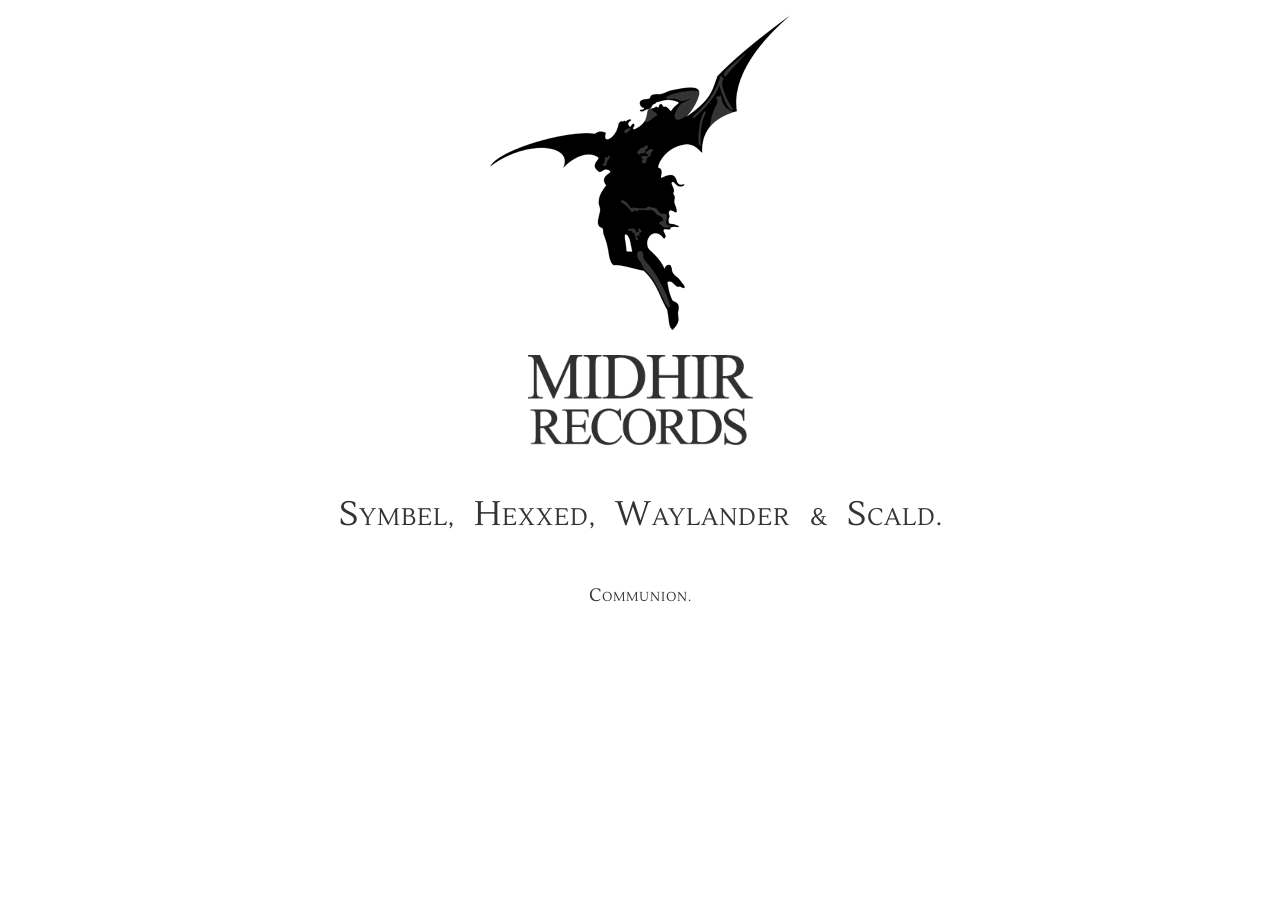
<file: index.html>
<!DOCTYPE html>
<!-- Revised: 2026-07-28 | build: local -->
<html lang="en">
	<head>
		<meta charset="utf-8">
		<title>Midhir Records - Extreme music record label based in Belfast</title>
		<meta name="viewport" content="width=device-width, initial-scale=1">
		<meta name="description" content="Extreme music record label based in Belfast. 2004 - 2009.">

		<!-- Open Graph -->
		<meta property="og:url" content="https://www.midhirrecords.com/">
		<meta property="og:site_name" content="Midhir Records">
		<meta property="og:type" content="website">
		<meta property="og:title" content="Midhir Records">
		<meta property="og:image" content="https://www.midhirrecords.com/assets/images/logos/midhir_logo_black.png">
		<meta property="og:description" content="Extreme music record label based in Belfast. 2004 - 2009.">

		<!-- Twitter -->
		<meta name="twitter:card" content="summary">
		<meta name="twitter:url" content="https://www.midhirrecords.com/">
		<meta name="twitter:title" content="Midhir Records">
		<meta name="twitter:description" content="Extreme music record label based in Belfast. 2004 - 2009.">
		<meta name="twitter:image" content="https://www.midhirrecords.com/assets/images/logos/midhir_logo_black.png">

		<!-- Favicon -->
		<link rel="shortcut icon" type="image/x-icon" href="/favicon.ico">

		<!-- Google font -->
		<link href="https://fonts.googleapis.com/css?family=Lustria&amp;display=swap" rel="stylesheet">

		<!-- Custom CSS -->
		<link rel="stylesheet" href="/css/main.css">
	</head>
	<body>
		<div id="underlay">
			<div id="image_holder">
				<div class="image image--symbel"></div>
				<div class="image image--hexxed"></div>
				<div class="image image--waylander"></div>
				<div class="image image--scald"></div>
			</div>
			<div id="overlay"></div>
		</div>

		<div id="information">
			<p class="release release--symbel">
				Artwork detail from<br>
				<strong class="album">Wet English Forests</strong><br>
				<em class="artist">Symbel</em><br>
				<span class="label">Midhir Records</span><span class="year">2004</span><span class="format">10&rdquo; MLP</span>
			</p>
			<p class="release release--hexxed">
				Artwork detail from<br>
				<strong class="album">Where Gods Look Away</strong><br>
				<em class="artist">Hexxed</em><br>
				<span class="label">Midhir Records</span><span class="year">2005</span><span class="format">7&rdquo; EP</span>
			</p>
			<p class="release release--waylander">
				Artwork detail from<br>
				<strong class="album">Reawakening Pride Once Lost</strong><br>
				<em class="artist">Waylander</em><br>
				<span class="label">Midhir Records</span><span class="year">2006</span><span class="format">CD</span>
			</p>
			<p class="release release--scald">
				Artwork detail from<br>
				<strong class="album">Fluke</strong><br>
				<em class="artist">Scald</em><br>
				<span class="label">Midhir Records</span><span class="year">2008</span><span class="format">Mini-CD</span>
			</p>
		</div>

		<div class="container">
			<div id="logo_container">
				<span class="logo logo--black"></span>
				<span class="logo logo--white"></span>
			</div>
			<div id="logo_text">
				<div class="logo_text"></div>
			</div>
			<p class="artist_links">
				<a href="https://symbel.bandcamp.com/" class="artist_link artist_link--symbel" target="_blank" rel="noopener noreferrer"><em>S</em>ymbel</a>,
				<a href="https://hexxed.bandcamp.com/" class="artist_link artist_link--hexxed" target="_blank" rel="noopener noreferrer"><em>H</em>exxed</a>,
				<a href="https://www.clanwaylander.com/" class="artist_link artist_link--waylander" target="_blank" rel="noopener noreferrer"><em>W</em>aylander</a> &amp;
				<a href="https://scald.me.uk/" class="artist_link artist_link--scald" target="_blank" rel="noopener noreferrer"><em>S</em>cald</a>.
			</p>
			<p>
				<a href="https://x.com/midhir" class="contact"><em>C</em>ommunion.</a>
			</p>
		</div>
	</body>
</html>
</file>
<file: css/main.css>
/*****************************************************************************/
/*
/* Midhir Records
/*
/* The whole hover interaction is CSS only. Each artist link has a matching
/* background layer (.image--*) and info block (.release--*); `body:has()`
/* correlates the hovered/focused link with the pair that should show.
/*
/*****************************************************************************/

:root {
	/* easeInOutCubic, matching the original jQuery easing */
	--ease: cubic-bezier(0.65, 0, 0.35, 1);
	--fade-image: 1s;
	--fade-overlay: 1.6s;
	--fade-logo: 1.6s;
}

/* Global reset */
*,
*::before,
*::after {
	margin: 0;
	padding: 0;
	box-sizing: border-box;
}

html,
body { height: 100%; }

body {
	background-color: #fff;
	color: #333;
	font: 24px/32px 'Lustria', serif;
	text-align: center;
}

/*****************************************************************************/
/* Underlay                                                                  */
/*****************************************************************************/

#underlay {
	position: fixed;
	inset: 0;
	z-index: 1;
}

#image_holder {
	position: absolute;
	inset: 0;
	z-index: 2;
}

/* Kept ID-free so the `body:has()` rules below can win on specificity. */
.image {
	position: absolute;
	inset: 0;
	background-position: center;
	background-repeat: no-repeat;
	background-size: cover;
	opacity: 0;
	transform: scale(1.01);
	transition:
		opacity var(--fade-image) var(--ease),
		transform var(--fade-image) var(--ease);
}

.image--symbel    { background-image: url('/assets/images/symbel_forests_sized.jpg'); }
.image--hexxed    { background-image: url('/assets/images/hexxed_gods_sized.jpg'); }
.image--waylander { background-image: url('/assets/images/waylander_band_compressed.jpg'); }
.image--scald     { background-image: url('/assets/images/scald_room.jpg'); }

#overlay {
	position: absolute;
	inset: 0;
	z-index: 3;
	background-image: radial-gradient(
		ellipse farthest-corner at top center,
		rgba(0, 0, 0, 0.2) 0%,
		rgba(0, 0, 0, 0.95) 90%
	);
	opacity: 0;
	transition: opacity var(--fade-overlay) ease;
}

/*****************************************************************************/
/* Content                                                                   */
/*****************************************************************************/

.container {
	position: relative;
	z-index: 4;
}

#logo_container {
	position: relative;
	height: 330px;
	width: 300px;
	margin: 15px auto 0;
}

#logo_container .logo {
	position: absolute;
	inset: 0;
	background-repeat: no-repeat;
	background-position: top center;
	background-size: contain;
	transition: opacity var(--fade-logo) ease;
}

.logo--black {
	background-image: url('/assets/images/logos/midhir_logo_black.png');
	opacity: 1;
}

.logo--white {
	background-image: url('/assets/images/logos/midhir_logo_white.png');
	opacity: 0;
}

#logo_text {
	height: 120px;
	width: 300px;
	margin: 10px auto 20px;
}

#logo_text .logo_text {
	height: 100%;
	width: 100%;
	background: url('/assets/images/logos/midhir_logo_text.png') no-repeat top center;
	background-size: 75% 75%;
	transition: opacity 1s ease;
}

/*****************************************************************************/
/* Typography                                                                */
/*****************************************************************************/

a.artist_link {
	color: #333;
	text-decoration: none;
	text-transform: uppercase;
	letter-spacing: 1px;
	transition: color var(--fade-image) var(--ease);
}

a.artist_link em {
	font-size: 34px;
	font-style: normal;
}

p.artist_links {
	margin: 1em 0;
	word-spacing: 14px;
	padding-bottom: 20px;
}

a.contact {
	-webkit-font-smoothing: antialiased;
	-moz-osx-font-smoothing: grayscale;
	text-rendering: optimizeLegibility;
	font-size: 13px;
	color: #333;
	text-decoration: none;
	text-transform: uppercase;
	letter-spacing: 1px;
}

a.contact em {
	font-size: 18px;
	font-style: normal;
}

a.contact:hover,
a.contact:focus-visible {
	text-decoration: underline;
}

/*****************************************************************************/
/* Release information                                                       */
/*****************************************************************************/

#information {
	position: fixed;
	top: 10px;
	left: 10px;
	z-index: 5;
	text-align: left;
	color: #fff;
	font-size: 10px;
	line-height: 15px;
	-webkit-font-smoothing: antialiased;
	-moz-osx-font-smoothing: grayscale;
	text-rendering: optimizeLegibility;
}

/* Kept ID-free so the `body:has()` rules below can win on specificity. */
.release {
	position: absolute;
	top: 0;
	left: 0;
	white-space: nowrap;
	opacity: 0;
	transition: opacity var(--fade-overlay) ease;
}

#information em {
	font-style: normal;
	text-decoration: none;
	text-transform: uppercase;
}

#information em,
#information span,
#information strong {
	font-size: 13px;
	line-height: 19px;
}

#information span {
	margin-right: 8px;
}

/*****************************************************************************/
/* Hover / focus states                                                      */
/*****************************************************************************/

/* Shared: any artist link is active */
body:has(.artist_link:is(:hover, :focus-visible)) #overlay { opacity: 1; }
body:has(.artist_link:is(:hover, :focus-visible)) .logo--black { opacity: 0; }
body:has(.artist_link:is(:hover, :focus-visible)) .logo--white { opacity: 0.8; }
body:has(.artist_link:is(:hover, :focus-visible)) #logo_text .logo_text { opacity: 0; }

a.artist_link:is(:hover, :focus-visible) { color: #eee; }

/* Per artist: reveal the matching background and release info */
body:has(.artist_link--symbel:is(:hover, :focus-visible)) :is(.image--symbel, .release--symbel),
body:has(.artist_link--hexxed:is(:hover, :focus-visible)) :is(.image--hexxed, .release--hexxed),
body:has(.artist_link--waylander:is(:hover, :focus-visible)) :is(.image--waylander, .release--waylander),
body:has(.artist_link--scald:is(:hover, :focus-visible)) :is(.image--scald, .release--scald) {
	opacity: 1;
	transform: none;
}

/*****************************************************************************/
/* Small screens                                                             */
/*****************************************************************************/

@media (max-width: 600px) {
	body {
		font-size: 18px;
		line-height: 26px;
	}

	#logo_container {
		height: 231px;
		width: 210px;
	}

	#logo_text {
		height: 84px;
		width: 210px;
	}

	a.artist_link em { font-size: 26px; }

	p.artist_links { word-spacing: 8px; }
}

/*****************************************************************************/
/* Reduced motion                                                            */
/*****************************************************************************/

@media (prefers-reduced-motion: reduce) {
	*,
	*::before,
	*::after {
		transition-duration: 0.01ms !important;
	}

	.image { transform: none; }
}
</file>
